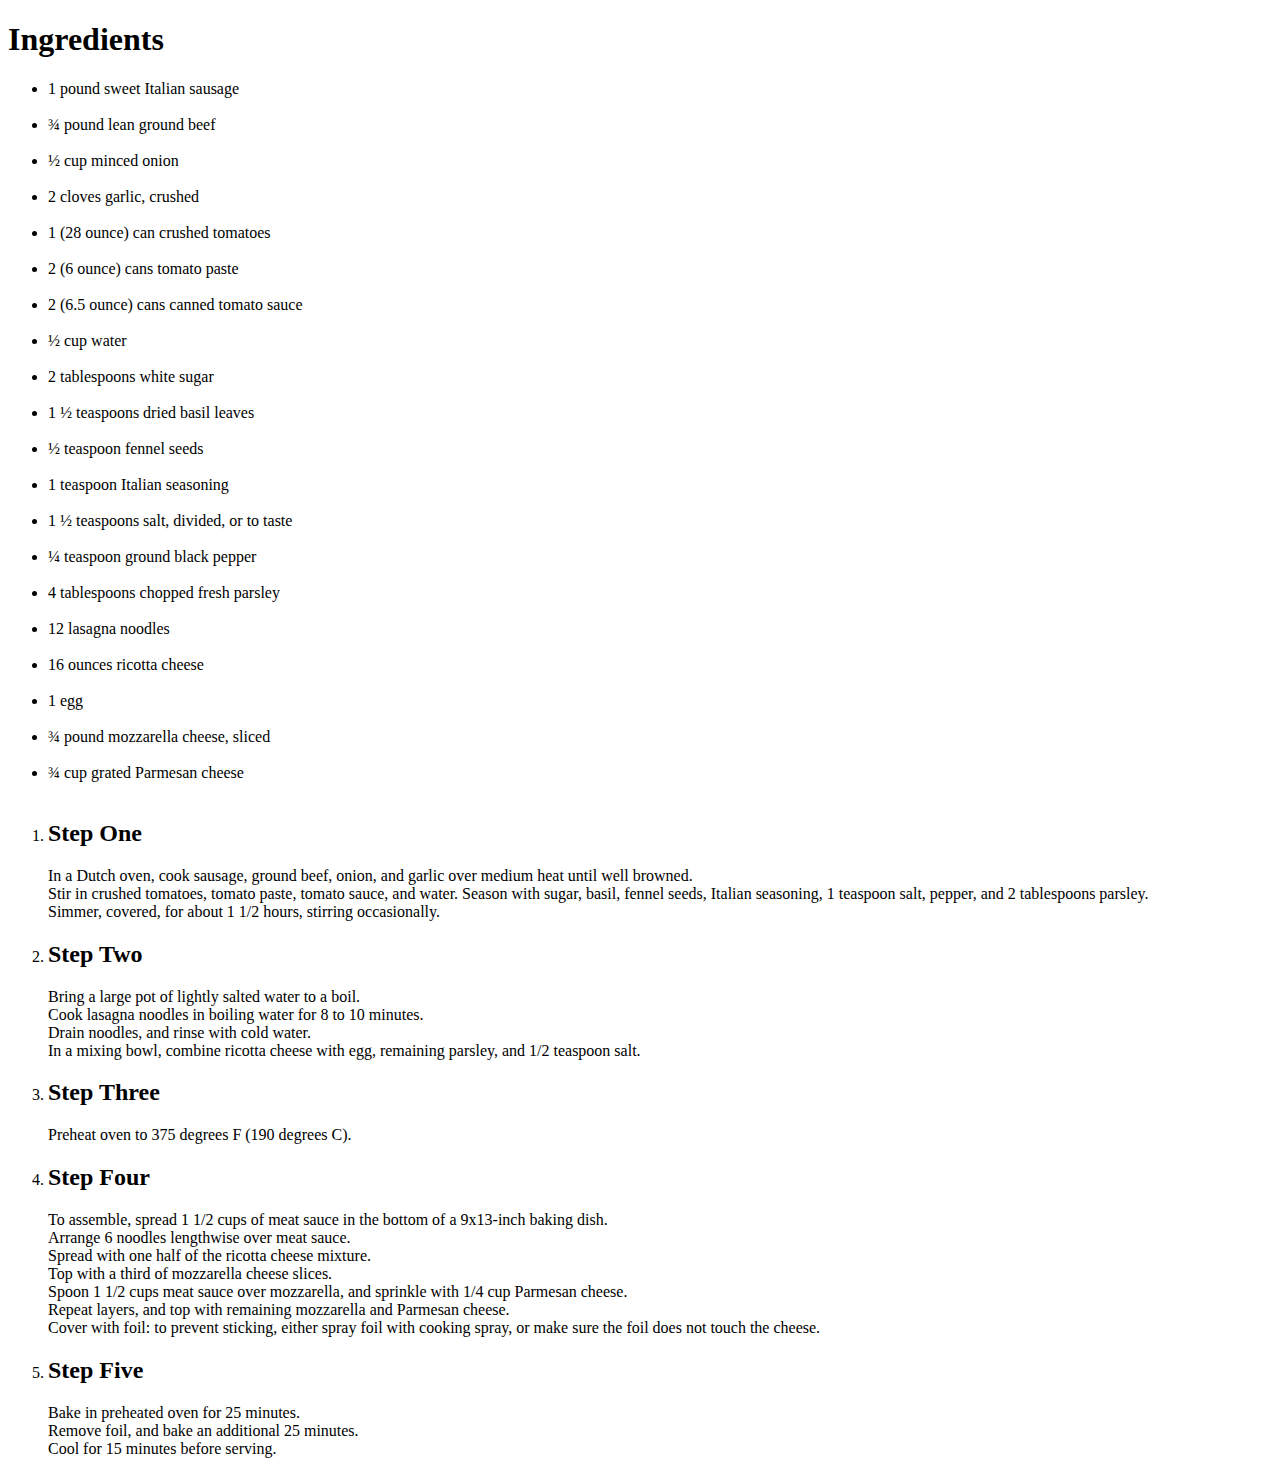
<file: recipes/lasagna.html>
<!DOCTYPE html>
<html lang="en">
<head>
    <meta charset="UTF-8">
    <meta http-equiv="X-UA-Compatible" content="IE=edge">
    <meta name="viewport" content="width=device-width, initial-scale=1.0">
    <title>Lasagna</title>
</head>
<body>

    <h1>Ingredients</h1>
    <ul>
    <li>1 pound sweet Italian sausage</li><br>

    <li>¾ pound lean ground beef</li><br>

    <li>½ cup minced onion</li><br>

    <li>2 cloves garlic, crushed</li><br>

    <li>1 (28 ounce) can crushed tomatoes</li><br>

    <li>2 (6 ounce) cans tomato paste</li><br>

    <li>2 (6.5 ounce) cans canned tomato sauce</li><br>

    <li>½ cup water</li><br>

    <li>2 tablespoons white sugar</li><br>

    <li>1 ½ teaspoons dried basil leaves</li><br>

    <li>½ teaspoon fennel seeds</li><br>

    <li>1 teaspoon Italian seasoning</li><br>

    <li>1 ½ teaspoons salt, divided, or to taste</li><br>

    <li>¼ teaspoon ground black pepper</li><br>

    <li>4 tablespoons chopped fresh parsley</li><br>

    <li>12 lasagna noodles</li><br>

    <li>16 ounces ricotta cheese</li><br>

    <li>1 egg</li><br>

    <li>¾ pound mozzarella cheese, sliced</li><br>

    <li>¾ cup grated Parmesan cheese</li><br>

    </ul>

    <ol>

        <li><h2>Step One</h2></li>

    In a Dutch oven, cook sausage, ground beef, onion, and garlic over medium heat until well browned.<br> 
    Stir in crushed tomatoes, tomato paste, tomato sauce, and water. Season with sugar, basil, fennel seeds, Italian seasoning, 1 teaspoon salt, pepper, and 2 tablespoons parsley.<br>
    Simmer, covered, for about 1 1/2 hours, stirring occasionally.

    <li><h2>Step Two</h2></li>

    Bring a large pot of lightly salted water to a boil.<br> 
    Cook lasagna noodles in boiling water for 8 to 10 minutes.<br>
    Drain noodles, and rinse with cold water. <br>
    In a mixing bowl, combine ricotta cheese with egg, remaining parsley, and 1/2 teaspoon salt.

    <li><h2>Step Three</h2></li>

    Preheat oven to 375 degrees F (190 degrees C).

    <li><h2>Step Four</h2></li>

    To assemble, spread 1 1/2 cups of meat sauce in the bottom of a 9x13-inch baking dish.<br> 
    Arrange 6 noodles lengthwise over meat sauce.<br> 
    Spread with one half of the ricotta cheese mixture.<br>
    Top with a third of mozzarella cheese slices.<br> 
    Spoon 1 1/2 cups meat sauce over mozzarella, and sprinkle with 1/4 cup Parmesan cheese.<br> 
    Repeat layers, and top with remaining mozzarella and Parmesan cheese.<br> 
    Cover with foil: to prevent sticking, either spray foil with cooking spray, or make sure the foil does not touch the cheese.

    <li><h2>Step Five</h2></li>

    Bake in preheated oven for 25 minutes.<br> 
    Remove foil, and bake an additional 25 minutes.<br> 
    Cool for 15 minutes before serving.

    </ol>

</body>
</html>
</file>
